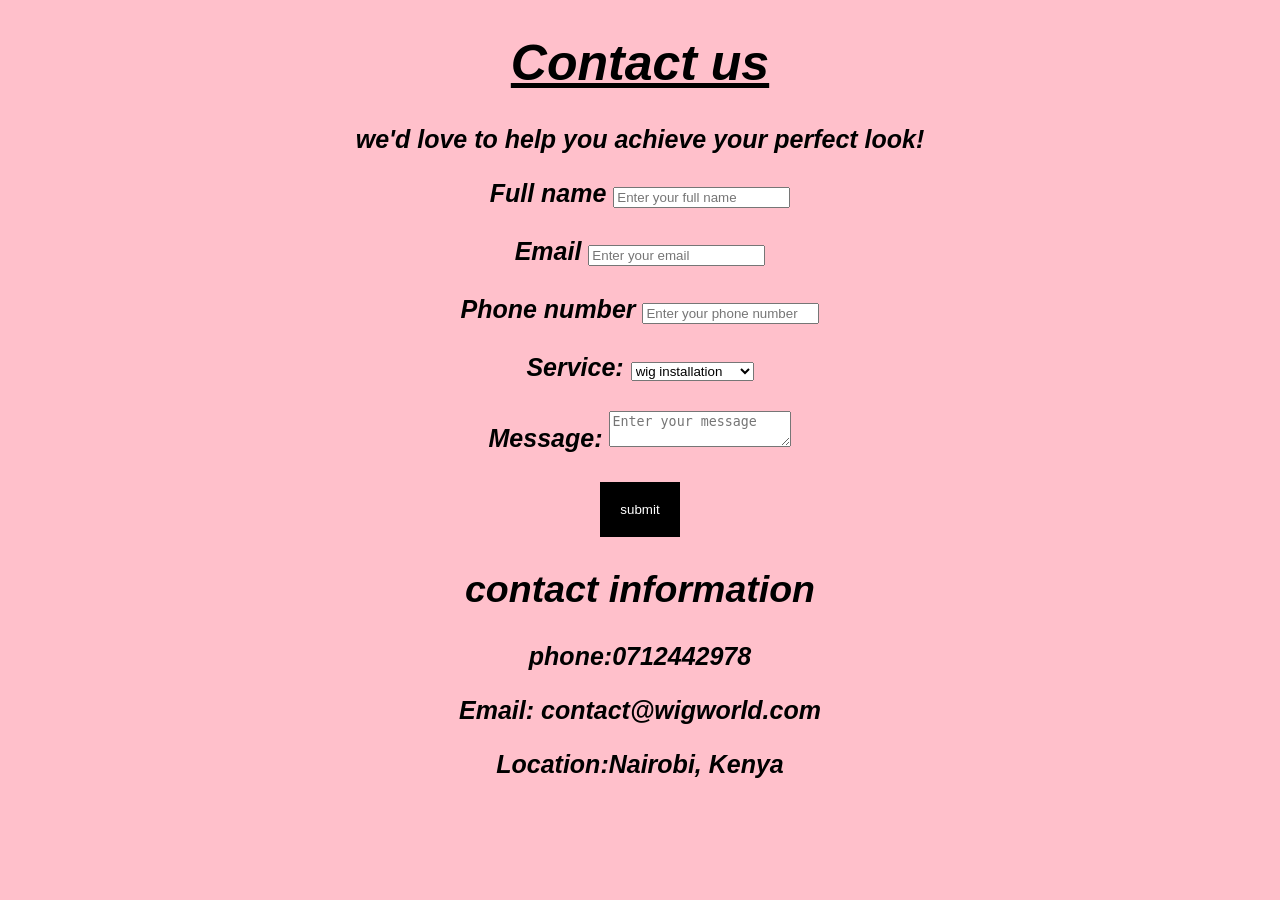
<file: contact.html>
<!DOCTYPE html>
<html lang="en">
<head>
    <meta charset="UTF-8">
    <meta name="viewport" content="width=device-width, initial-scale=1.0">
    <title>Contact us</title>
    <link rel="stylesheet" href="style.css">
</head>
<body>
    <h1>Contact us</h1>
    <p>we'd love to help you achieve your perfect look!</p>
    <form>
        <label for="name">Full name</label>
        <input type="text" placeholder="Enter your full name"><br><br>
        <label for="Email">Email</label>
        <input type="Email"placeholder="Enter your email"><br><br>
        <label for="phone number">Phone number</label>
        <input type="tel" placeholder="Enter your phone number"><br><br>
        <label for="service">Service:</label>
        <select>
            <option>wig installation</option>
            <option>wig styling</option>
            <option>wig customation</option>
            <option>wig maintenance</option>
            <option>wig revamp</option>
        </select><br><br>
        <label for="message">Message:</label>
        <textarea id="message" name="message" placeholder="Enter your message"></textarea><br><br>
        <button>submit</button>

    </form>
    <h2>contact information</h2>
    <p>phone:0712442978</p>
    <p>Email: contact@wigworld.com</p>
    <p>Location:Nairobi, Kenya</p>
    
</body>
</html>
</file>
<file: style.css>
body {
    background-color:pink;
    background-position:center;
    background-size:cover;
    font-family: Arial, sans-serif;
    font-size: 25px;
    font-weight: bold;
    font-style:italic;
    text-align:center;
    
}
button {
    background-color:black;
    color:white;
    padding:20px 20px;
    border:orchid;
    cursor:pointer;when:hover{
        background-color:orchid;
        color:black;
    }
}
nav {
    background-color:rgb(122, 58, 58);
    padding:30px;
    text-align:center;
}
h1 {
    color:black;
    font-size:50px;
    text-decoration:underline;
    text-align:center;
}
h3 {
    color:black;
    font-size:25px;
    text-align:center;
    text-decoration:underline;
}
</file>
